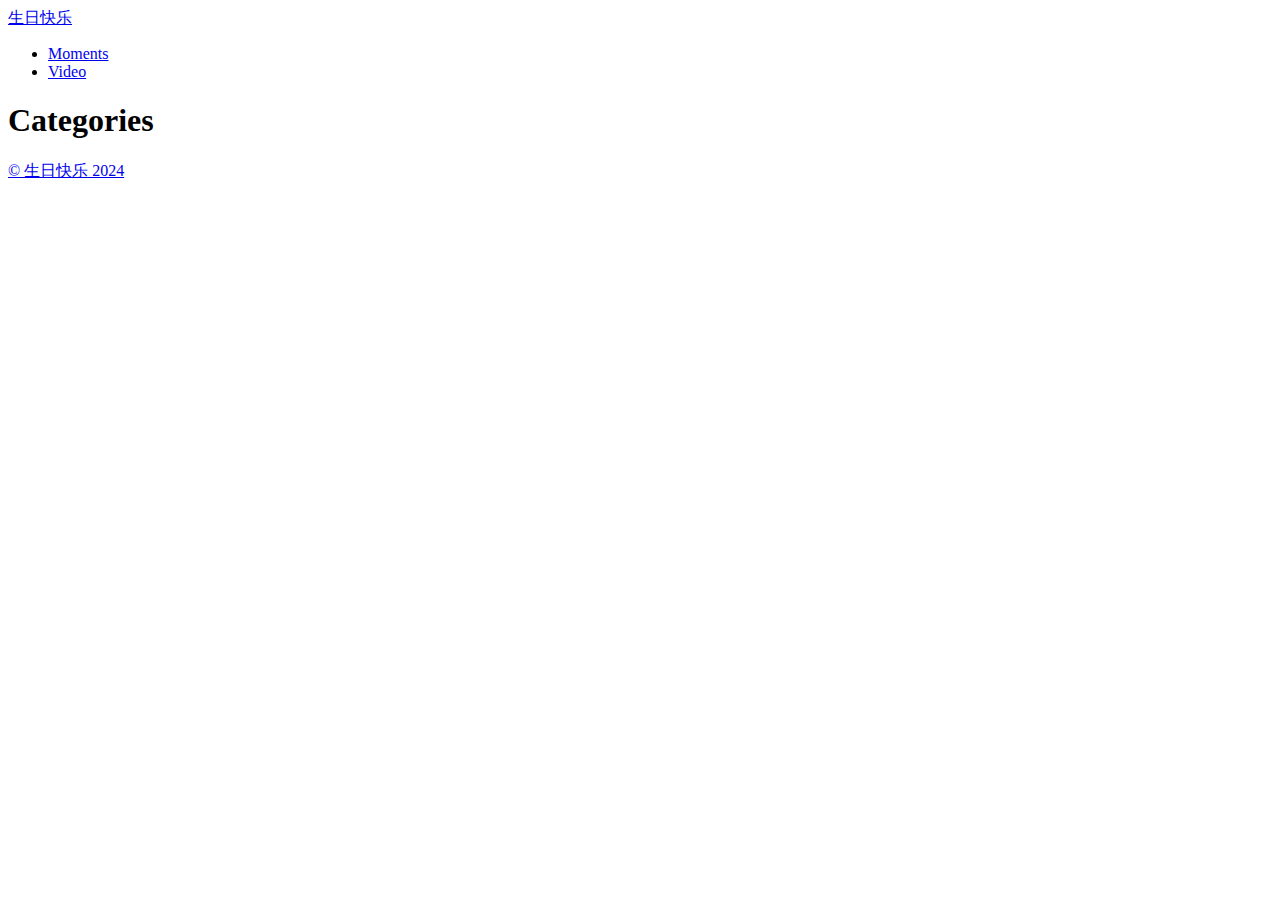
<file: docs/categories/index.html>
<!DOCTYPE html>
<html lang="en-us">
  <head>
    <meta charset="utf-8">
    <meta http-equiv="X-UA-Compatible" content="IE=edge,chrome=1">
    
    <title>生日快乐</title>
    <meta name="viewport" content="width=device-width,minimum-scale=1">
    <meta name="description" content="">
    <meta name="generator" content="Hugo 0.120.4">
    
    
    
    
      <meta name="robots" content="noindex, nofollow">
    

    
<link rel="stylesheet" href="https://sam5124.github.io/zjjniubo1/ananke/css/main.min.css" >



    

    
      

    

    
    
      <link href="https://sam5124.github.io/zjjniubo1/categories/index.xml" rel="alternate" type="application/rss+xml" title="生日快乐" />
      <link href="https://sam5124.github.io/zjjniubo1/categories/index.xml" rel="feed" type="application/rss+xml" title="生日快乐" />
      
    

    
      <link rel="canonical" href="https://sam5124.github.io/zjjniubo1/categories/">
    

    <meta property="og:title" content="Categories" />
<meta property="og:description" content="" />
<meta property="og:type" content="website" />
<meta property="og:url" content="https://sam5124.github.io/zjjniubo1/categories/" />

<meta itemprop="name" content="Categories">
<meta itemprop="description" content=""><meta name="twitter:card" content="summary"/>
<meta name="twitter:title" content="Categories"/>
<meta name="twitter:description" content=""/>

	
  </head>

  <body class="ma0 avenir bg-near-white">

    

  
  <header class="cover bg-top" style="background-image: url('https://sam5124.github.io/zjjniubo1/images/%E5%90%88%E7%85%A7.jpg');">
    <div class="bg-black-60">
      <nav class="pv3 ph3 ph4-ns" role="navigation">
  <div class="flex-l justify-between items-center center">
    <a href="https://sam5124.github.io/zjjniubo1/" class="f3 fw2 hover-white no-underline white-90 dib">
      
        生日快乐
      
    </a>
    <div class="flex-l items-center">
      

      
        <ul class="pl0 mr3">
          
          <li class="list f5 f4-ns fw4 dib pr3">
            <a class="hover-white no-underline white-90" href="https://sam5124.github.io/zjjniubo1/about/" title="Moments page">
              Moments
            </a>
          </li>
          
          <li class="list f5 f4-ns fw4 dib pr3">
            <a class="hover-white no-underline white-90" href="https://sam5124.github.io/zjjniubo1/video/" title="Video page">
              Video
            </a>
          </li>
          
        </ul>
      
      
<div class="ananke-socials">
  
</div>

    </div>
  </div>
</nav>

      <div class="tc-l pv4 pv6-l ph3 ph4-ns">
        <h1 class="f2 f-subheadline-l fw2 white-90 mb0 lh-title">
          Categories
        </h1>
        
      </div>
    </div>
  </header>


    <main class="pb7" role="main">
      
    
  <article class="cf pa3 pa4-m pa4-l">
    <div class="measure-wide-l center f4 lh-copy nested-copy-line-height nested-links mid-gray">
      
    </div>
  </article>
  <div class="mw8 center">
    <section class="ph4">
      
    </section>
  </div>

    </main>
    <footer class="bg-black bottom-0 w-100 pa3" role="contentinfo">
  <div class="flex justify-between">
  <a class="f4 fw4 hover-white no-underline white-70 dn dib-ns pv2 ph3" href="https://sam5124.github.io/zjjniubo1/" >
    &copy;  生日快乐 2024 
  </a>
    <div>
<div class="ananke-socials">
  
</div>
</div>
  </div>
</footer>

  </body>
</html>
</file>
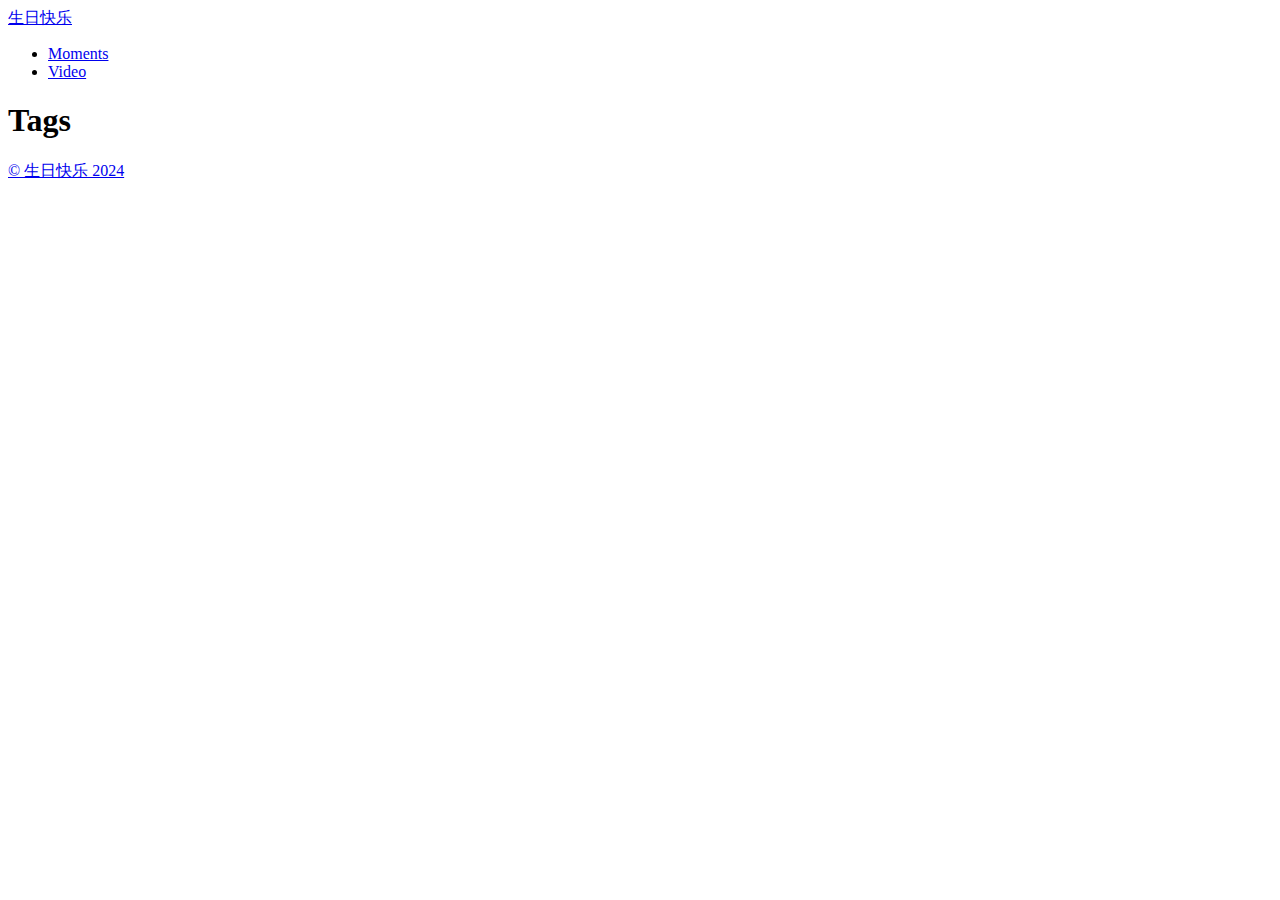
<file: docs/tags/index.html>
<!DOCTYPE html>
<html lang="en-us">
  <head>
    <meta charset="utf-8">
    <meta http-equiv="X-UA-Compatible" content="IE=edge,chrome=1">
    
    <title>生日快乐</title>
    <meta name="viewport" content="width=device-width,minimum-scale=1">
    <meta name="description" content="">
    <meta name="generator" content="Hugo 0.120.4">
    
    
    
    
      <meta name="robots" content="noindex, nofollow">
    

    
<link rel="stylesheet" href="https://sam5124.github.io/zjjniubo1/ananke/css/main.min.css" >



    

    
      

    

    
    
      <link href="https://sam5124.github.io/zjjniubo1/tags/index.xml" rel="alternate" type="application/rss+xml" title="生日快乐" />
      <link href="https://sam5124.github.io/zjjniubo1/tags/index.xml" rel="feed" type="application/rss+xml" title="生日快乐" />
      
    

    
      <link rel="canonical" href="https://sam5124.github.io/zjjniubo1/tags/">
    

    <meta property="og:title" content="Tags" />
<meta property="og:description" content="" />
<meta property="og:type" content="website" />
<meta property="og:url" content="https://sam5124.github.io/zjjniubo1/tags/" />

<meta itemprop="name" content="Tags">
<meta itemprop="description" content=""><meta name="twitter:card" content="summary"/>
<meta name="twitter:title" content="Tags"/>
<meta name="twitter:description" content=""/>

	
  </head>

  <body class="ma0 avenir bg-near-white">

    

  
  <header class="cover bg-top" style="background-image: url('https://sam5124.github.io/zjjniubo1/images/%E5%90%88%E7%85%A7.jpg');">
    <div class="bg-black-60">
      <nav class="pv3 ph3 ph4-ns" role="navigation">
  <div class="flex-l justify-between items-center center">
    <a href="https://sam5124.github.io/zjjniubo1/" class="f3 fw2 hover-white no-underline white-90 dib">
      
        生日快乐
      
    </a>
    <div class="flex-l items-center">
      

      
        <ul class="pl0 mr3">
          
          <li class="list f5 f4-ns fw4 dib pr3">
            <a class="hover-white no-underline white-90" href="https://sam5124.github.io/zjjniubo1/about/" title="Moments page">
              Moments
            </a>
          </li>
          
          <li class="list f5 f4-ns fw4 dib pr3">
            <a class="hover-white no-underline white-90" href="https://sam5124.github.io/zjjniubo1/video/" title="Video page">
              Video
            </a>
          </li>
          
        </ul>
      
      
<div class="ananke-socials">
  
</div>

    </div>
  </div>
</nav>

      <div class="tc-l pv4 pv6-l ph3 ph4-ns">
        <h1 class="f2 f-subheadline-l fw2 white-90 mb0 lh-title">
          Tags
        </h1>
        
      </div>
    </div>
  </header>


    <main class="pb7" role="main">
      
    
  <article class="cf pa3 pa4-m pa4-l">
    <div class="measure-wide-l center f4 lh-copy nested-copy-line-height nested-links mid-gray">
      
    </div>
  </article>
  <div class="mw8 center">
    <section class="ph4">
      
    </section>
  </div>

    </main>
    <footer class="bg-black bottom-0 w-100 pa3" role="contentinfo">
  <div class="flex justify-between">
  <a class="f4 fw4 hover-white no-underline white-70 dn dib-ns pv2 ph3" href="https://sam5124.github.io/zjjniubo1/" >
    &copy;  生日快乐 2024 
  </a>
    <div>
<div class="ananke-socials">
  
</div>
</div>
  </div>
</footer>

  </body>
</html>
</file>
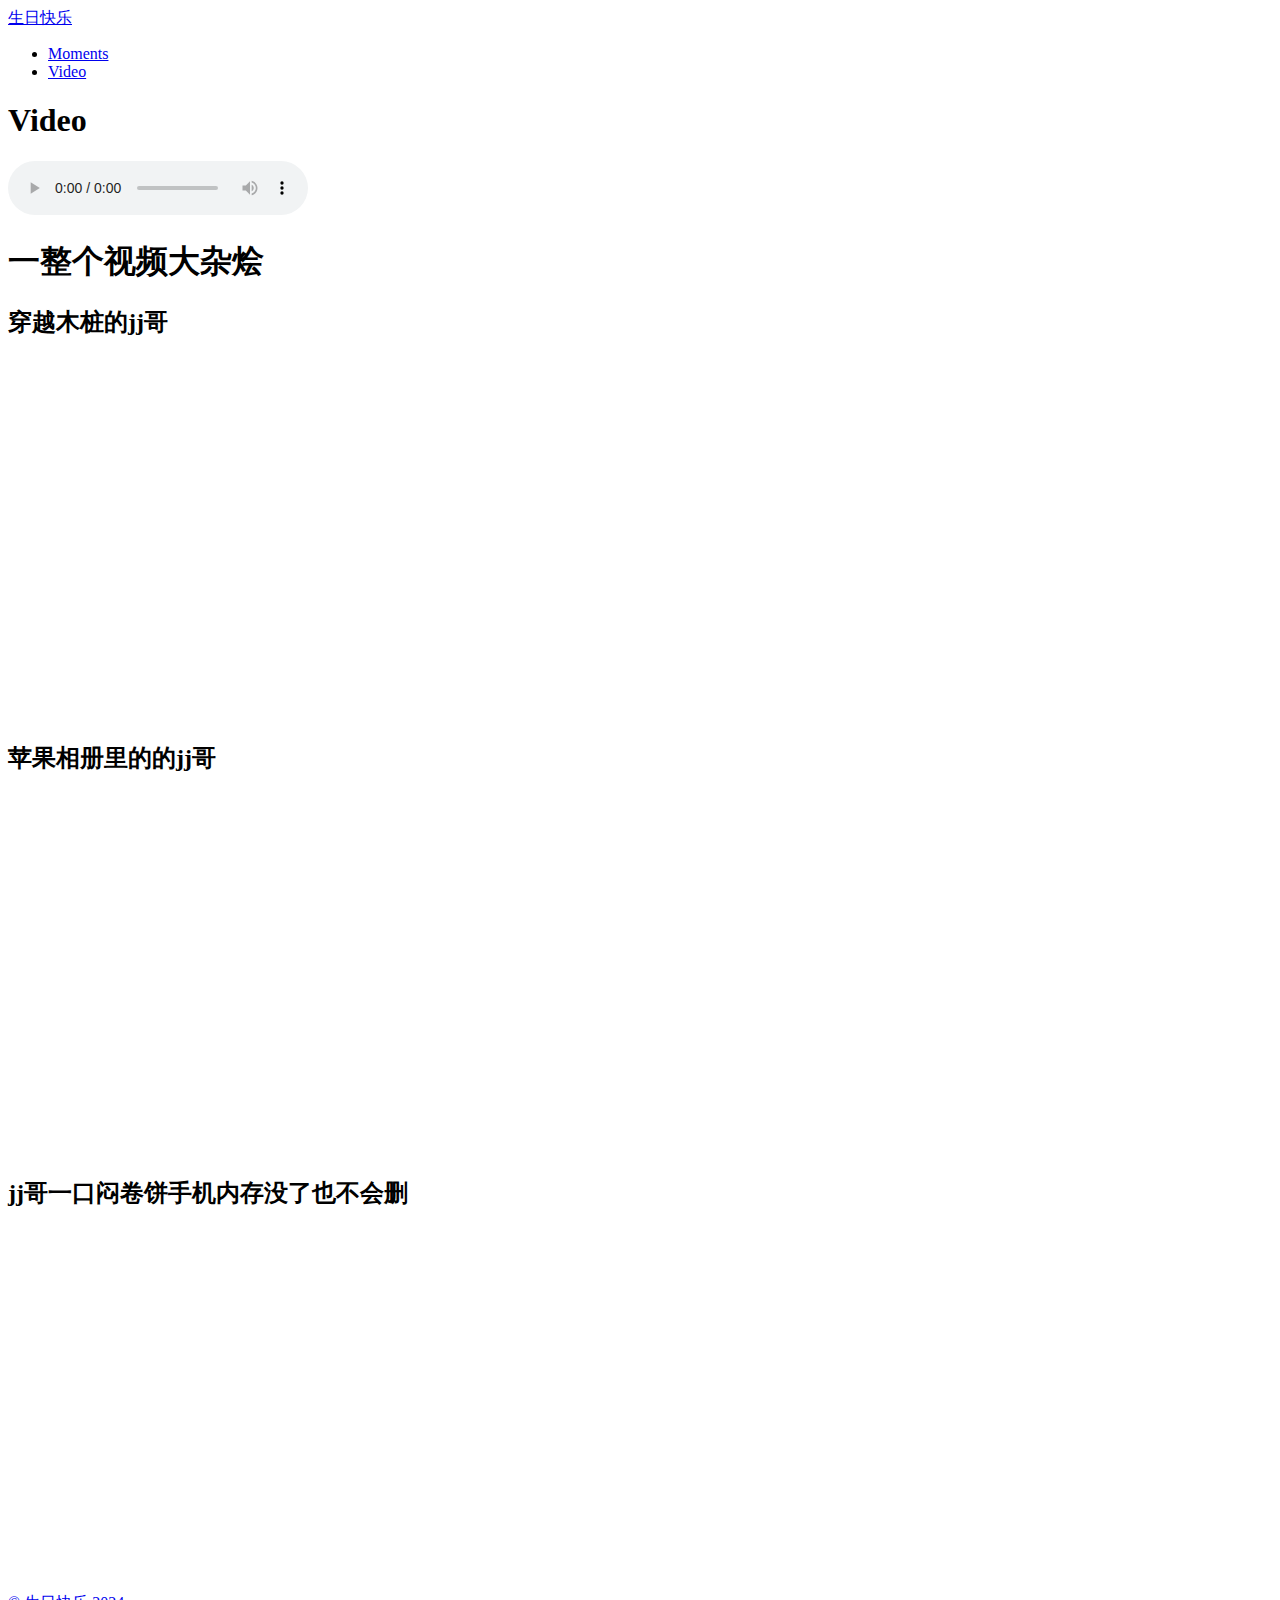
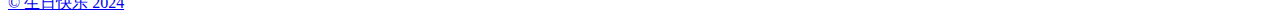
<file: docs/video/index.html>
<!DOCTYPE html>
<html lang="en-us">
  <head>
    <meta charset="utf-8">
    <meta http-equiv="X-UA-Compatible" content="IE=edge,chrome=1">
    
    <title>Video | 生日快乐</title>
    <meta name="viewport" content="width=device-width,minimum-scale=1">
    <meta name="description" content="">
    <meta name="generator" content="Hugo 0.120.4">
    
    
    
    
      <meta name="robots" content="noindex, nofollow">
    

    
<link rel="stylesheet" href="https://sam5124.github.io/zjjniubo1/ananke/css/main.min.css" >



    

    
      

    

    
    
      <link href="https://sam5124.github.io/zjjniubo1/video/index.xml" rel="alternate" type="application/rss+xml" title="生日快乐" />
      <link href="https://sam5124.github.io/zjjniubo1/video/index.xml" rel="feed" type="application/rss+xml" title="生日快乐" />
      
    

    
      <link rel="canonical" href="https://sam5124.github.io/zjjniubo1/video/">
    

    <meta property="og:title" content="Video" />
<meta property="og:description" content="" />
<meta property="og:type" content="website" />
<meta property="og:url" content="https://sam5124.github.io/zjjniubo1/video/" />

<meta itemprop="name" content="Video">
<meta itemprop="description" content=""><meta name="twitter:card" content="summary"/>
<meta name="twitter:title" content="Video"/>
<meta name="twitter:description" content=""/>

	
  </head>

  <body class="ma0 avenir bg-near-white">

    

  
  <header class="cover bg-top" style="background-image: url('https://sam5124.github.io/zjjniubo1/images/forest.jpg');">
    <div class="bg-black-60">
      <nav class="pv3 ph3 ph4-ns" role="navigation">
  <div class="flex-l justify-between items-center center">
    <a href="https://sam5124.github.io/zjjniubo1/" class="f3 fw2 hover-white no-underline white-90 dib">
      
        生日快乐
      
    </a>
    <div class="flex-l items-center">
      

      
        <ul class="pl0 mr3">
          
          <li class="list f5 f4-ns fw4 dib pr3">
            <a class="hover-white no-underline white-90" href="https://sam5124.github.io/zjjniubo1/about/" title="Moments page">
              Moments
            </a>
          </li>
          
          <li class="list f5 f4-ns fw4 dib pr3">
            <a class="hover-white no-underline white-90" href="https://sam5124.github.io/zjjniubo1/video/" title="Video page">
              Video
            </a>
          </li>
          
        </ul>
      
      
<div class="ananke-socials">
  
</div>

    </div>
  </div>
</nav>

      <div class="tc-l pv4 pv6-l ph3 ph4-ns">
        <h1 class="f2 f-subheadline-l fw2 white-90 mb0 lh-title">
          Video
        </h1>
        
      </div>
    </div>
  </header>


    <main class="pb7" role="main">
      
  <article class="pa3 pa4-ns nested-copy-line-height">
    <section class="cf ph3 ph5-l pv3 pv4-l f4 tc-l center measure-wide lh-copy mid-gray"><audio controls autoplay loop>
  <source src="https://sam5124.github.io/zjjniubo1/audio/8bite - happy birthday.mp3" type="audio/mpeg">
</audio>
<h1 id="一整个视频大杂烩">一整个视频大杂烩</h1>
<h2 id="穿越木桩的jj哥">穿越木桩的jj哥</h2>
<iframe src="//player.bilibili.com/player.html?aid=965908151&bvid=BV1gW4y1N7Jh&cid=1397835819&p=1" scrolling="no" border="0" frameborder="no" framespacing="0" allowfullscreen="true" width="640" height="360" controls > </iframe>
<h2 id="苹果相册里的的jj哥">苹果相册里的的jj哥</h2>
<iframe src="//player.bilibili.com/player.html?aid=453419842&bvid=BV1P5411B75R&cid=1397840879&p=1" scrolling="no" border="0" frameborder="no" framespacing="0" allowfullscreen="true"width="640" height="360" controls > </iframe>
<h2 id="jj哥一口闷卷饼手机内存没了也不会删">jj哥一口闷卷饼手机内存没了也不会删</h2>
<iframe src="//player.bilibili.com/player.html?aid=283497554&bvid=BV1bc411t7cW&cid=1397837916&p=1" scrolling="no" border="0" frameborder="no" framespacing="0" allowfullscreen="true"width="640" height="360" controls > </iframe>
</section>
    <section class="flex-ns flex-wrap justify-around mt5">
      
    </section></article>

    </main>
    <footer class="bg-black bottom-0 w-100 pa3" role="contentinfo">
  <div class="flex justify-between">
  <a class="f4 fw4 hover-white no-underline white-70 dn dib-ns pv2 ph3" href="https://sam5124.github.io/zjjniubo1/" >
    &copy;  生日快乐 2024 
  </a>
    <div>
<div class="ananke-socials">
  
</div>
</div>
  </div>
</footer>

  </body>
</html>
</file>
